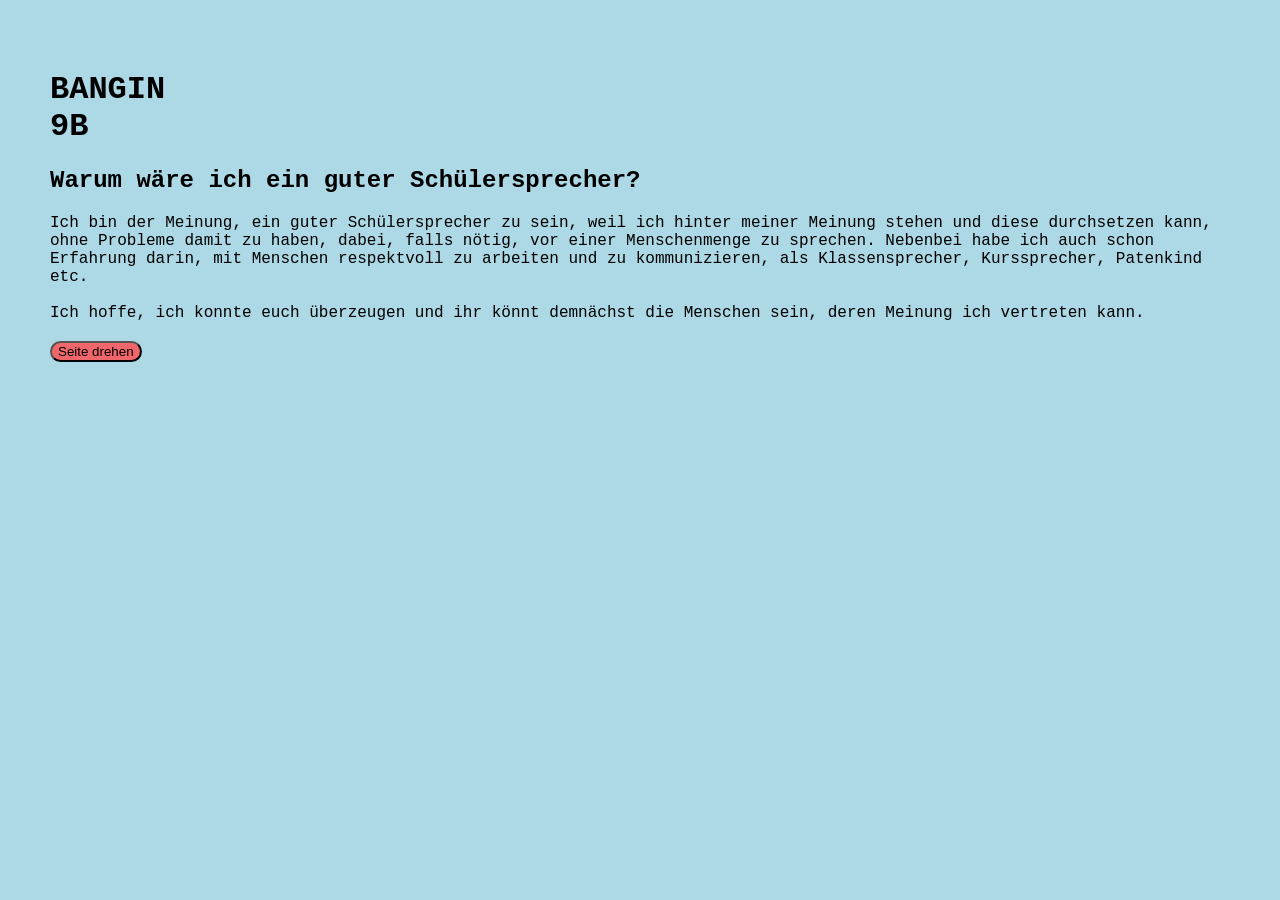
<file: index.html>
<!DOCTYPE html>
<html lang="en">
<head>
    <meta charset="UTF-8">
    <meta name="viewport" content="width=device-width, initial-scale=1.0">
    <link rel="stylesheet" href="style.css">
    <title>BANGIN!</title>
</head>
<body>
    <div id="pics">
    
    </div>
   
    <h1>BANGIN <br> 9B</h1>
    <h2>Warum wäre ich ein guter Schülersprecher?</h2>
<p>Ich bin der Meinung, ein guter Schülersprecher zu sein, weil ich hinter meiner Meinung stehen und diese durchsetzen kann, ohne Probleme damit zu haben, dabei, falls nötig, vor einer Menschenmenge zu sprechen. Nebenbei habe ich auch schon Erfahrung darin, mit Menschen respektvoll zu arbeiten und zu kommunizieren, als Klassensprecher, Kurssprecher, Patenkind etc.
<br>
<br>
Ich hoffe, ich konnte euch überzeugen und ihr könnt demnächst die Menschen sein, deren Meinung ich vertreten kann.
</p>
<h3></h3>
<button id="btn" onclick="hszg()">Seite drehen</button>
<script src="script.js"></script>
</body>
</html>
</file>
<file: style.css>
h1{
    animation: dreh 3s  infinite ease-out;
}
@keyframes dreh{
to{
    rotate: 360deg;
}
}
div{
    display: flex;
    justify-content:center;
}
body{
    background: lightblue;
    margin: 50px;
     font-family:'Courier New', Courier, monospace;
}
button{
    background: rgba(255, 77, 77, 0.803);
    border-radius: 15px
}
.class{
    animation: dreh 5s infinite ease-out;
}
</file>
